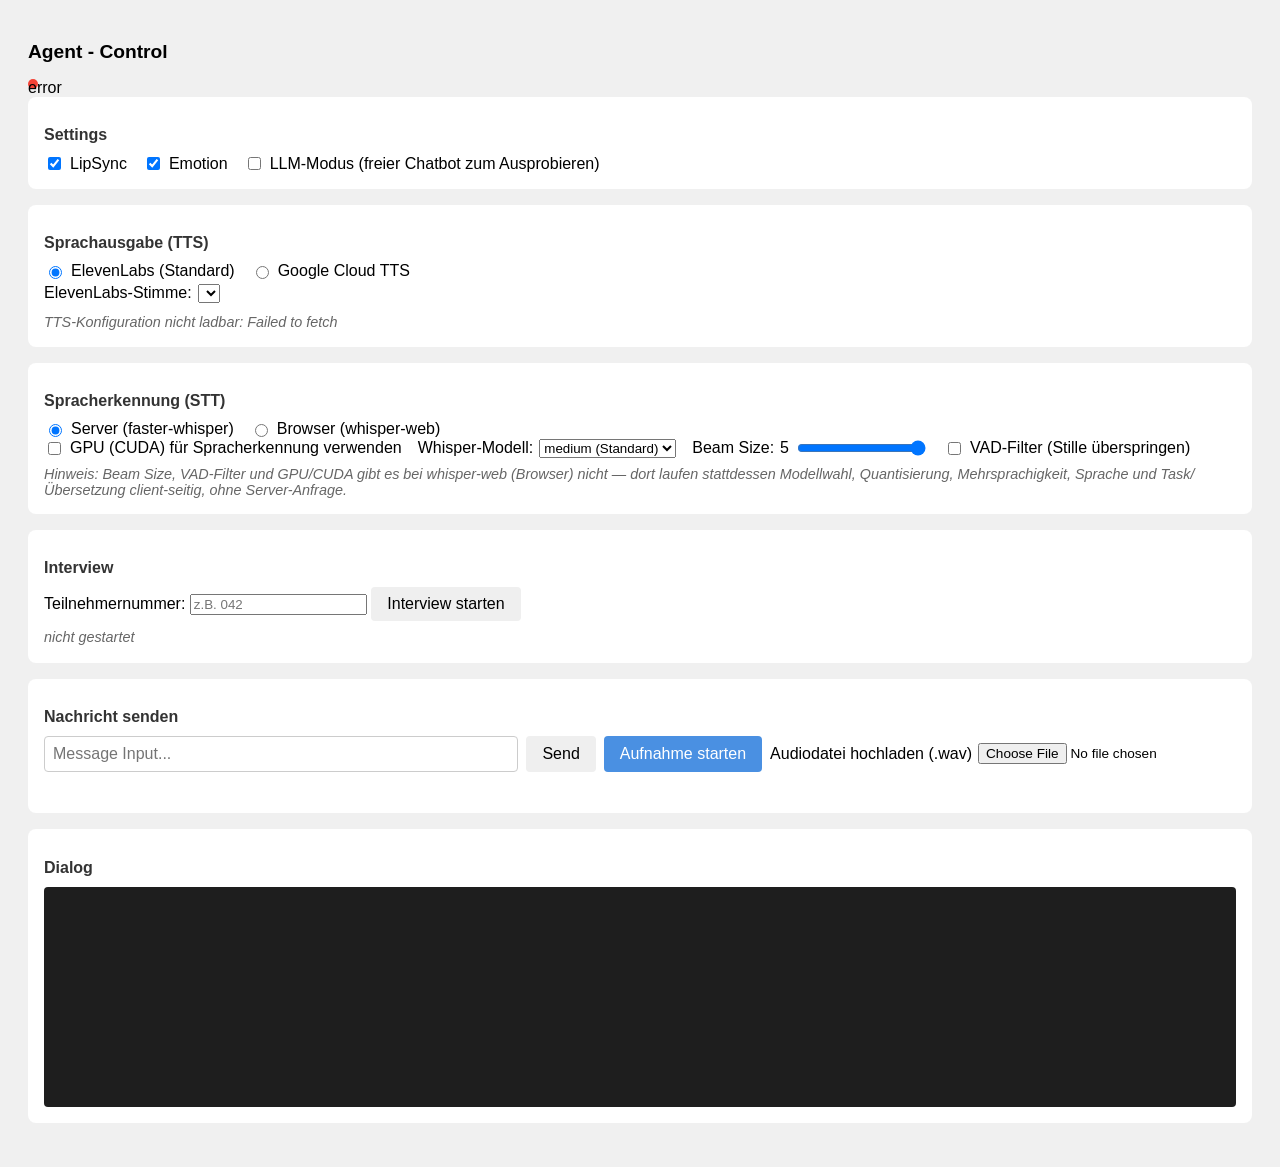
<file: static/control/control.html>
<!DOCTYPE html>
<html lang="de">
    <head>
        <meta charset="UTF-8">
        <meta name="viewport" content="width=device-width, initial-scale=1.0">
        <title>Agent - Control</title>
        <link rel="stylesheet" href="control.css">
    </head>
    <body>
        <h1>Agent - Control</h1>
        <div id="status-indicator" class="status-indicator">
            <span id="status-text">Connect...</span>
        </div>

        <!-- Einstellungen -->
        <div class="section">
            <h2>Settings</h2>
            <div class="toggle-row">
            <label><input type="checkbox" id="toggle-lipsync" checked /> LipSync</label>
            <label><input type="checkbox" id="toggle-emotion" checked /> Emotion</label>
            <label><input type="checkbox" id="toggle-llm" /> LLM-Modus (freier Chatbot zum Ausprobieren)</label>
            </div>
        </div>

        <!-- Sprachausgabe (TTS) -->
        <div class="section">
            <h2>Sprachausgabe (TTS)</h2>
            <div class="toggle-row">
                <label><input type="radio" name="tts-provider" id="tts-provider-elevenlabs" value="elevenlabs" checked /> ElevenLabs (Standard)</label>
                <label><input type="radio" name="tts-provider" id="tts-provider-google" value="google" /> Google Cloud TTS</label>
            </div>

            <!-- Es ist immer nur die Liste des aktiven Anbieters sichtbar. -->
            <div id="tts-elevenlabs-settings" class="toggle-row">
                <label>ElevenLabs-Stimme:
                    <select id="elevenlabs-voice-select"></select>
                </label>
                <p id="elevenlabs-model-info" class="status"></p>
            </div>

            <div id="tts-google-settings" class="toggle-row" hidden>
                <label>Google-Stimme:
                    <select id="google-voice-select"></select>
                </label>
            </div>

            <p id="tts-status" class="status"></p>
        </div>

        <!-- Spracherkennung (STT) -->
        <div class="section">
            <h2>Spracherkennung (STT)</h2>
            <div class="toggle-row">
                <label><input type="radio" name="stt-engine" id="stt-engine-server" value="server" checked /> Server (faster-whisper)</label>
                <label><input type="radio" name="stt-engine" id="stt-engine-whisperweb" value="whisper-web" /> Browser (whisper-web)</label>
            </div>

            <!-- Einstellungen gelten nur fuer die Server-Engine (faster-whisper via /api/transcribe) -->
            <div id="stt-server-settings" class="toggle-row">
                <label class="gpu-toggle">
                    <input type="checkbox" id="gpuCheckbox" />
                    GPU (CUDA) für Spracherkennung verwenden
                </label>
                <label>Whisper-Modell:
                    <select id="model-select">
                        <option value="medium" selected>medium (Standard)</option>
                        <option value="small">small (schneller)</option>
                    </select>
                </label>
                <label>Beam Size: <span id="beam-size-value">5</span>
                    <input type="range" id="beam-size-range" min="1" max="5" value="5" />
                </label>
                <label><input type="checkbox" id="vad-filter-checkbox" /> VAD-Filter (Stille überspringen)</label>
            </div>

            <!-- Einstellungen gelten nur fuer die Browser-Engine (whisper-web, Transformers.js im Browser) -->
            <div id="stt-whisperweb-settings" class="toggle-row" hidden>
                <label>Whisper-Web-Modell:
                    <select id="ww-model-select">
                        <option value="Xenova/whisper-tiny" selected>tiny (~75MB / ~41MB quantized)</option>
                        <option value="Xenova/whisper-base">base (~145MB / ~77MB quantized)</option>
                        <option value="Xenova/whisper-small">small (~484MB / ~249MB quantized)</option>
                        <option value="distil-whisper/distil-medium.en">distil-medium.en, nur Englisch (~789MB / ~402MB quantized)</option>
                    </select>
                </label>
                <label><input type="checkbox" id="ww-quantized-checkbox" checked /> Quantisiert (kleiner &amp; schneller)</label>
                <label><input type="checkbox" id="ww-multilingual-checkbox" /> Mehrsprachig (Sprache wählbar + Übersetzungs-Modus)</label>
                <label>Sprache:
                    <select id="ww-language-select" disabled></select>
                </label>
                <label>Task:
                    <select id="ww-subtask-select" disabled>
                        <option value="transcribe" selected>Transcribe</option>
                        <option value="translate">Translate (nach Englisch)</option>
                    </select>
                </label>
            </div>
            <p class="status">Hinweis: Beam Size, VAD-Filter und GPU/CUDA gibt es bei whisper-web (Browser) nicht &mdash; dort laufen stattdessen Modellwahl, Quantisierung, Mehrsprachigkeit, Sprache und Task/Übersetzung client-seitig, ohne Server-Anfrage.</p>
        </div>

        <!-- Interview -->
        <div class="section">
            <h2>Interview</h2>
            <label>Teilnehmernummer:
                <input type="text" id="participant-number-input" placeholder="z.B. 042" />
            </label>
            <button id="interview-start-button" type="button">Interview starten</button>
            <p id="interview-status" class="status">nicht gestartet</p>
        </div>

        <!-- Eingabe -->
        <div class="section">
            <h2>Nachricht senden</h2>
            <div id="input-area">
                <input type="text" id="message-input" placeholder="Message Input..." />
                <button id="send-button">Send</button>
                <button id="recordBtn" type="button">Aufnahme starten</button>
                <label class="file-upload">
                    Audiodatei hochladen (.wav)
                    <input type="file" id="audioFileInput" accept=".wav,audio/wav" />
                </label>
            </div>
            <p id="audio-status" class="status"></p>
        </div>

        <!-- Log -->
        <div class="section">
            <h2>Dialog</h2>
            <div id="log"></div>
        </div>

        <script type="module" src="control.js"></script>
    </body>
</html>
</file>
<file: static/control/control.css>
body { font-family: sans-serif; padding: 20px; background: #f0f0f0; }
h1 { margin-bottom: 16px; font-size: 1.2rem; }

.section { background: white; border-radius: 8px; padding: 16px; margin-bottom: 16px; }
.section h2 { font-size: 1rem; margin-bottom: 10px; color: #333; }

.toggle-row { display: flex; gap: 16px; flex-wrap: wrap; }
.toggle-row label { display: flex; align-items: center; gap: 6px; cursor: pointer; }
.toggle-row[hidden] { display: none; }

#input-area { display: flex; gap: 8px; }
#message-input { flex: 1; padding: 8px; font-size: 1rem; border: 1px solid #ccc; border-radius: 4px; }
button { padding: 8px 16px; border: none; border-radius: 4px; cursor: pointer; font-size: 1rem; }
#send-btn { background: #4a90e2; color: white; }
#send-btn:hover { background: #3a7bd5; }

#log { height: 200px; overflow-y: auto; background: #1e1e1e; color: #d4d4d4;
        font-family: monospace; font-size: 0.85rem; padding: 10px; border-radius: 4px; }
.log-entry { margin-bottom: 4px; }
.log-entry.user { color: #9cdcfe; }
.log-entry.avatar { color: #b5cea8; }
.log-entry.system { color: #ce9178; }

#status-indicator { display: inline-block; width: 10px; height: 10px;
                    border-radius: 50%; background: #ccc; margin-right: 6px; }
#status-indicator.connected { background: #4caf50; }
#status-indicator.error { background: #f44336; }

.gpu-toggle,
.file-upload { display: flex; align-items: center; gap: 6px; cursor: pointer; }
.file-upload input[type="file"] { font-size: 0.85rem; }

#recordBtn { background: #4a90e2; color: white; }
#recordBtn:hover { background: #3a7bd5; }

.status { min-height: 1.2em; margin: 8px 0 0; font-style: italic; color: #666; font-size: 0.9rem; }
</file>
